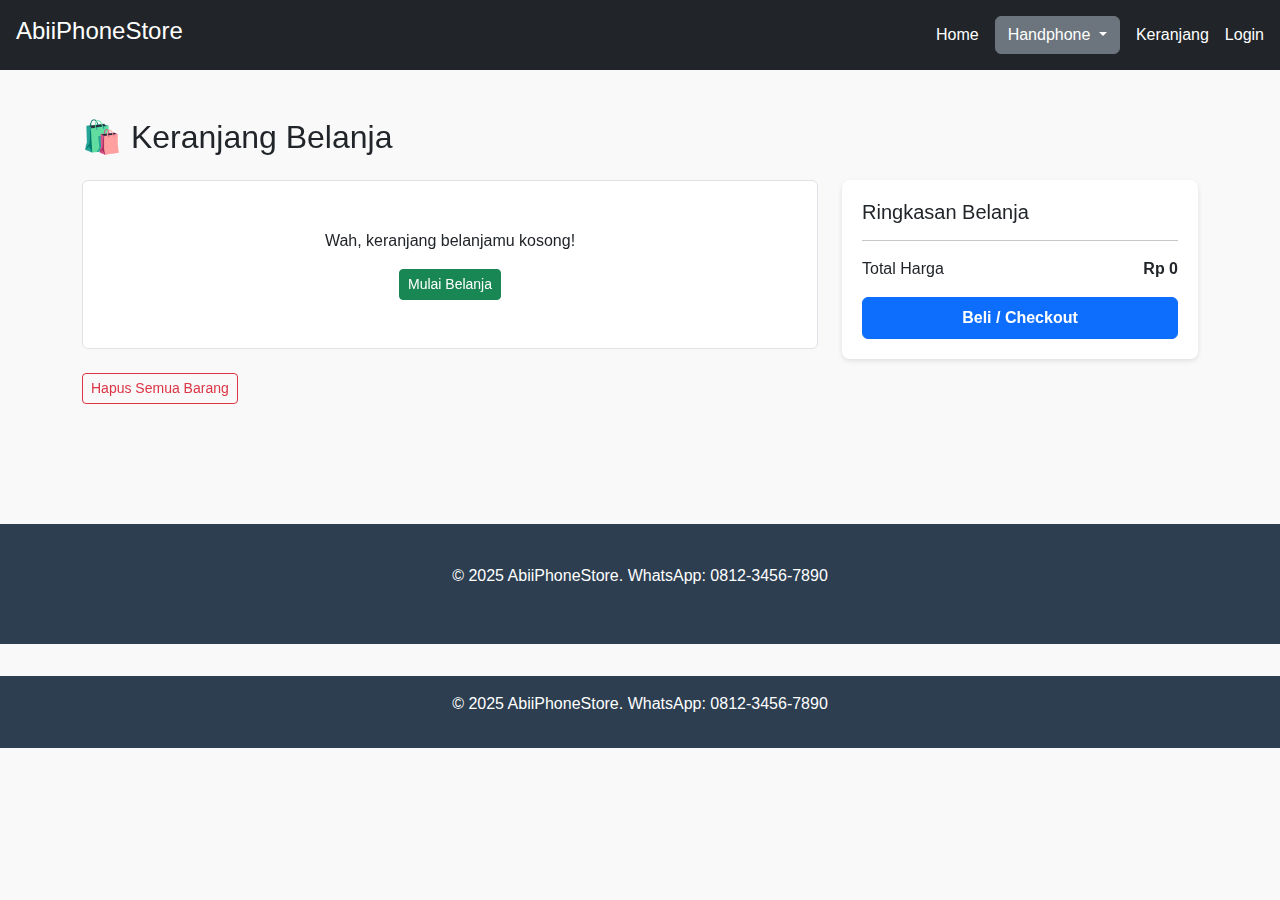
<file: index.html/checkout.html>
<!DOCTYPE html>
<html lang="en">
<head>
  <meta charset="UTF-8" />
  <meta name="viewport" content="width=device-width, initial-scale=1.0"/>
  <title>Checkout - AbiiPhoneStore</title>
  <link href="https://cdn.jsdelivr.net/npm/bootstrap@5.3.0/dist/css/bootstrap.min.css" rel="stylesheet">
  <link href="https://unpkg.com/aos@2.3.4/dist/aos.css" rel="stylesheet">
  <style>
    body { font-family: Arial, sans-serif; background-color: #f9f9f9; }
    footer { background-color: #2c3e50; color: white; text-align: center; padding: 1rem; margin-top: 2rem; }
    .card-custom { border: none; box-shadow: 0 2px 8px rgba(0,0,0,0.05); }
  </style>
</head>
<body>
  <header class="bg-white border-bottom p-3 d-flex justify-content-between align-items-center shadow-sm">
    <h1 class="fs-4"><a href="index.html" class="text-dark text-decoration-none fw-bold">AbiiPhoneStore</a> <span class="text-muted fs-6">| Checkout</span></h1>
  </header>

  <div class="container my-5">
    <div class="row" data-aos="fade-up">
      
      <div class="col-md-7 mb-4">
        <h4 class="mb-3">Alamat Pengiriman</h4>
        <div class="card card-custom p-4">
            <form onsubmit="prosesCheckout(event)">
                <div class="mb-3">
                  <label for="nama" class="form-label">Nama Lengkap</label>
                  <input type="text" class="form-control" id="nama" placeholder="Contoh: Budi Santoso" required>
                </div>
                <div class="mb-3">
                  <label for="telepon" class="form-label">Nomor WhatsApp</label>
                  <input type="tel" class="form-control" id="telepon" placeholder="08xx-xxxx-xxxx" required>
                </div>
                <div class="mb-3">
                  <label for="alamat" class="form-label">Alamat Lengkap</label>
                  <textarea class="form-control" id="alamat" rows="3" placeholder="Jalan, No Rumah, Kelurahan, Kecamatan" required></textarea>
                </div>
                
                <hr class="my-4">
                
                <h4 class="mb-3">Metode Pembayaran</h4>
                <div class="mb-3">
                  <select class="form-select" id="bayar" required>
                    <option value="" selected disabled>Pilih Pembayaran...</option>
                    <option value="BCA">Transfer BCA (Otomatis)</option>
                    <option value="BRI">Transfer BRI</option>
                    <option value="COD">COD (Bayar di Tempat)</option>
                  </select>
                </div>

                <button type="submit" class="btn btn-success w-100 py-2 mt-3 fw-bold">Bayar Sekarang</button>
            </form>
        </div>
      </div>

      <div class="col-md-5">
        <h4 class="mb-3">Ringkasan Pesanan</h4>
        <div class="card card-custom p-3 bg-white">
           <ul id="ringkasanItems" class="list-group list-group-flush mb-3">
               </ul>
           <div class="d-flex justify-content-between fw-bold fs-5">
               <span>Total Tagihan</span>
               <span id="totalCheckout" class="text-primary">Rp 0</span>
           </div>
        </div>
      </div>

    </div>
  </div>

  <footer>
    <p>&copy; 2025 AbiiPhoneStore.</p>
  </footer>

  <script src="https://cdn.jsdelivr.net/npm/bootstrap@5.3.0/dist/js/bootstrap.bundle.min.js"></script>
  <script src="https://unpkg.com/aos@2.3.4/dist/aos.js"></script>
  <script>
    AOS.init();
    
    // Ambil data keranjang
    let keranjang = JSON.parse(localStorage.getItem('keranjang')) || [];

    // Jika keranjang kosong, paksa kembali ke halaman keranjang
    if (keranjang.length === 0) {
        alert("Keranjang Anda kosong. Anda akan dialihkan kembali.");
        window.location.href = 'keranjang.html';
    }

    function formatRupiah(angka) {
      return 'Rp ' + angka.toString().replace(/\B(?=(\d{3})+(?!\d))/g, ".");
    }

    // Tampilkan ringkasan pesanan di sebelah kanan
    function renderRingkasan() {
        const list = document.getElementById('ringkasanItems');
        const totalEl = document.getElementById('totalCheckout');
        let total = 0;

        list.innerHTML = '';
        keranjang.forEach(item => {
            const li = document.createElement('li');
            li.className = 'list-group-item d-flex justify-content-between lh-sm';
            li.innerHTML = `
                <div>
                    <h6 class="my-0">${item.nama}</h6>
                    <small class="text-muted">1 x barang</small>
                </div>
                <span class="text-muted">${formatRupiah(item.harga)}</span>
            `;
            list.appendChild(li);
            total += item.harga;
        });

        totalEl.textContent = formatRupiah(total);
    }

    function prosesCheckout(e) {
      e.preventDefault();
      
      const nama = document.getElementById('nama').value;
      const alamat = document.getElementById('alamat').value;
      const bayar = document.getElementById('bayar').value;
      const total = document.getElementById('totalCheckout').textContent;

      // Simulasi sukses
      alert(`✅ Pesanan Berhasil!\n\nTerima kasih Kak ${nama}.\nBarang akan dikirim ke: ${alamat}\nMetode: ${bayar}\nTotal: ${total}`);
      
      // Bersihkan keranjang
      localStorage.removeItem('keranjang');
      
      // Redirect ke halaman depan atau halaman sukses
      window.location.href = 'index.html'; 
    }

    // Jalankan saat loading
    document.addEventListener('DOMContentLoaded', renderRingkasan);
  </script>
</body>
</html>
</file>
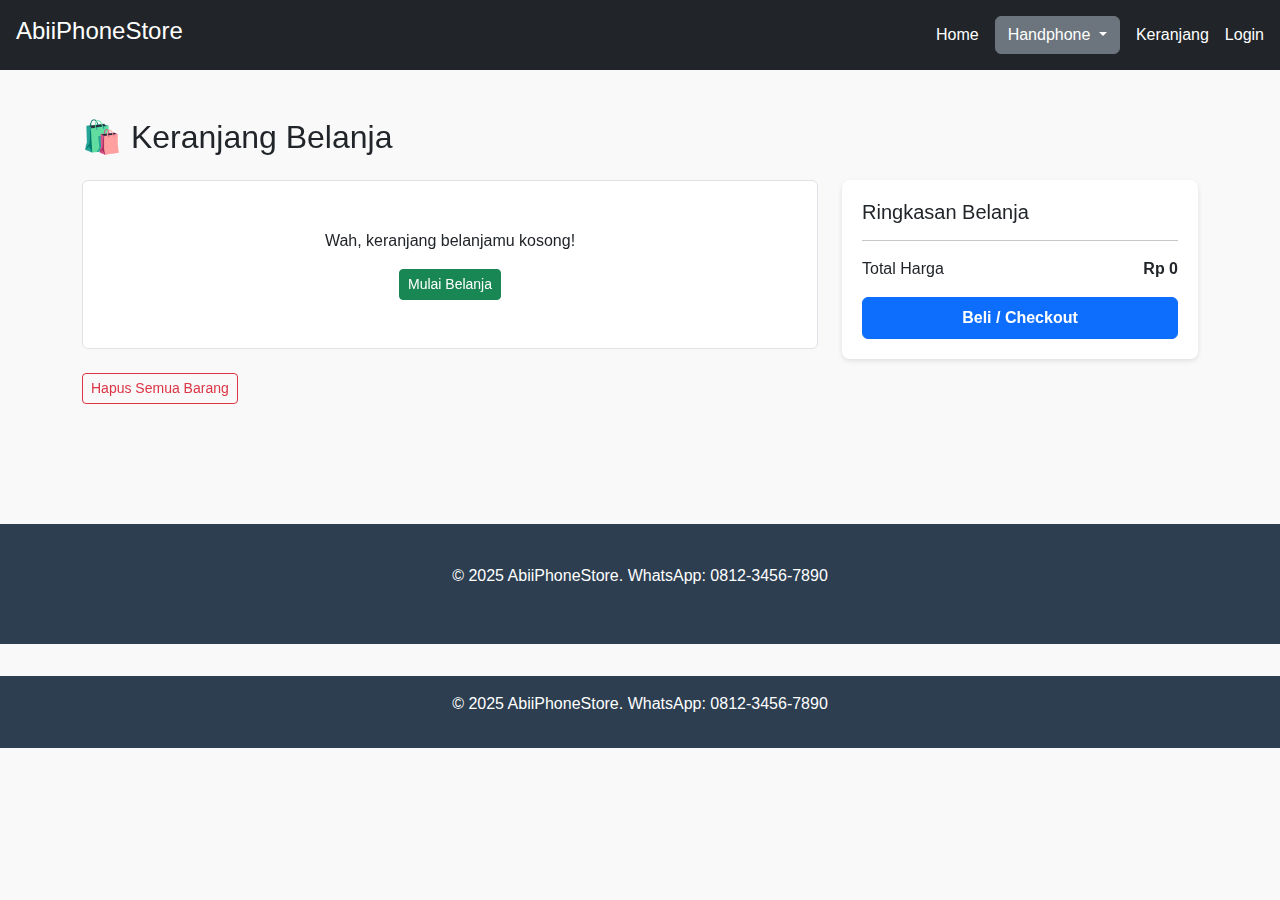
<file: index.html/keranjang.html>
<!DOCTYPE html>
<html lang="en">
<head>
  <meta charset="UTF-8" />
  <meta name="viewport" content="width=device-width, initial-scale=1.0"/>
  <title>Keranjang Belanja - AbiiPhoneStore</title>
  <link href="https://cdn.jsdelivr.net/npm/bootstrap@5.3.0/dist/css/bootstrap.min.css" rel="stylesheet">
  <link href="https://unpkg.com/aos@2.3.4/dist/aos.css" rel="stylesheet">
  <style>
    body { font-family: Arial, sans-serif; background-color: #f9f9f9; }
    footer { background-color: #2c3e50; color: white; text-align: center; padding: 1rem; margin-top: 2rem; }
    .cart-summary { background: white; padding: 20px; border-radius: 8px; box-shadow: 0 2px 5px rgba(0,0,0,0.1); }
    /* Style untuk gambar produk di keranjang */
    .cart-img {
        width: 60px; /* Ukuran gambar yang lebih jelas */
        height: 60px;
        object-fit: contain;
        border-radius: 5px;
        margin-right: 15px;
        border: 1px solid #eee;
        padding: 5px;
    }
  </style>
</head>
<body>
  <header class="bg-dark text-white p-3 d-flex justify-content-between align-items-center">
    <h1 class="fs-4"><a href="index.html" class="text-white text-decoration-none">AbiiPhoneStore</a></h1>
    <nav class="d-flex align-items-center">
      <a href="index.html" class="text-white me-3 text-decoration-none">Home</a>
      <div class="dropdown me-3">
        <button class="btn btn-secondary dropdown-toggle" type="button" id="produkDropdown" data-bs-toggle="dropdown" aria-expanded="false">
          Handphone
        </button>
        <ul class="dropdown-menu" aria-labelledby="produkDropdown">
          <li><a class="dropdown-item" href="Samsung.html">Samsung</a></li>
          <li><a class="dropdown-item" href="Iphone.html">Iphone</a></li>
          <li><a class="dropdown-item" href="Oppo.html">Oppo</a></li>
          <li><a class="dropdown-item" href="Realme.html">Realme</a></li>
          <li><a class="dropdown-item" href="Poco.html">Poco</a></li>
          <li><a class="dropdown-item" href="Xiomi.html">Xiaomi</a></li>
          <li><a class="dropdown-item" href="Vivo.html">Vivo</a></li>
          <li><a class="dropdown-item" href="ROG.html">ROG</a></li>
        </ul>
      </div>
      <a href="keranjang.html" class="text-white me-3 text-decoration-none">Keranjang</a>
      <a href="login.html" class="text-white text-decoration-none">Login</a>
    </nav>
  </header>

  <div class="container my-5">
    <div class="row" data-aos="fade-up">
      <div class="col-12">
        <h2 class="mb-4">🛍️ Keranjang Belanja</h2>
      </div>
      
      <div class="col-lg-8">
        <ul id="listKeranjang" class="list-group mb-4">
          <li class="list-group-item text-center">Memuat keranjang...</li>
        </ul>
        <button class="btn btn-outline-danger btn-sm mb-3" onclick="kosongkanKeranjang()">Hapus Semua Barang</button>
      </div>

      <div class="col-lg-4">
        <div class="cart-summary sticky-top" style="top: 20px;">
          <h5>Ringkasan Belanja</h5>
          <hr>
          <div class="d-flex justify-content-between mb-3">
            <span>Total Harga</span>
            <strong id="totalHarga">Rp 0</strong>
          </div>
          <button onclick="lanjutKeCheckout()" class="btn btn-primary w-100 fw-bold py-2">Beli / Checkout</button>
        </div>
      </div>
    </div>
  </div>
<div class="modal fade" id="kosongkanModal" tabindex="-1" aria-labelledby="kosongkanModalLabel" aria-hidden="true">
    <div class="modal-dialog modal-sm modal-dialog-centered">
        <div class="modal-content">
            <div class="modal-header bg-danger text-white">
                <h5 class="modal-title" id="kosongkanModalLabel">⚠️ Konfirmasi Hapus</h5>
                <button type="button" class="btn-close btn-close-white" data-bs-dismiss="modal" aria-label="Close"></button>
            </div>
            <div class="modal-body text-center">
                <p>Anda yakin ingin **menghapus semua** barang dari keranjang belanja?</p>
                <small class="text-muted d-block mb-3">Tindakan ini tidak bisa dibatalkan.</small>
                <button type="button" class="btn btn-secondary me-2" data-bs-dismiss="modal">Batal</button>
                <button type="button" class="btn btn-danger" id="btnHapusSemuaAksi">Ya, Hapus Semua</button>
            </div>
        </div>
    </div>
</div>
  <footer>
    <p>&copy; 2025 AbiiPhoneStore. WhatsApp: 0812-3456-7890</p>
  </footer>
  <footer>
    <p>&copy; 2025 AbiiPhoneStore. WhatsApp: 0812-3456-7890</p>
  </footer>

  <script src="https://cdn.jsdelivr.net/npm/bootstrap@5.3.0/dist/js/bootstrap.bundle.min.js"></script>
  <script src="https://unpkg.com/aos@2.3.4/dist/aos.js"></script>
  <script>
    AOS.init();
    
    // ===================================================================
    // DATA PRODUK LENGKAP DARI SEMUA KATEGORI (KOREKSI DAN DITAMBAH HINGGA MINIMAL 6 ITEM PER KATEGORI)
    // ===================================================================
    const produkLengkap = [
  // --- SAMSUNG (6 Item) ---
  { nama: 'Samsung Galaxy S25 Ultra 5G', harga: 26599000, gambar: 'https://static.s-sfr.fr/media/catalogue/article/mobile/raeirnvn/1_samsung_galaxy_s25_ultra_dosface_argent_titane_184x184.webp'},
  { nama: 'Samsung Galaxy S24 Ultra', harga: 24599000, gambar: 'https://imagedelivery.net/JAV112JY973Crznn4xb8Sg/a0643a7c-8bfd-4e1c-5f9f-9e060db33900/public'},
  { nama: 'Samsung Galaxy S23 Ultra', harga: 22599000, gambar: 'https://www.mobilkigsm.pl/cdn/shop/files/Smartfon-SAMSUNG-Galaxy-S23-Ultra-Jasnorozowy-front-tyl-1_wynik.webp?v=1708602258&width=600'},
  { nama: 'Samsung Galaxy Z Fold5', harga: 18999000, gambar: 'https://encrypted-tbn0.gstatic.com/images?q=tbn:ANd9GcSn62wohmVjEyDf8D2brbjO8Y_SXQFWBIMB_ADtBgJjJ-xWP-Y81Mybkbiwogd6oNKDj1w&usqp=CAU'},
  { nama: 'Samsung Galaxy S24+', harga: 15999000, gambar: 'https://carisinyal.com/wp-content/uploads/2024/01/Samsung-Galaxy-S24-Plus_.webp'},
  { nama: 'Samsung Galaxy Z Flip5', harga: 12555000, gambar: 'https://cworld.id/wp-content/uploads/2023/07/samsung_galaxy_z_flip5_5g_mint_1_1.jpg'},
  
  // --- IPHONE (8 Item) ---
  { nama: 'iPhone 17 Pro Max', harga: 29999999, gambar: 'https://www.mobilephonesdirect.co.uk/files/images/handsets/apple/01_iphone17-pro-max_cosmic-orange_pm.png'},
  { nama: 'iPhone 16 Pro Max', harga: 24550000, gambar: 'https://ibox.co.id/_next/image?url=https%3A%2F%2Fcdnpro.eraspace.com%2Fmedia%2Fcatalog%2Fproduct%2Fi%2Fp%2Fiphone_16_pro_max_desert_titanium_01_3.jpg&w=3840&q=45'},
  { nama: 'iPhone 15 Pro Max', harga: 18999000, gambar: 'https://static.retailworldvn.com/Products/Images/12220/318072/smartphone-iphone-15-pro-max-8gb-512gb-white-titanium-black-1.jpg'},
  { nama: 'iPhone 14 Pro Max', harga: 13999000, gambar: 'https://indodana-web.imgix.net/assets/iphone-14-pro-deep-purple-thumbnail.png?auto=compress'},
  { nama: 'iPhone 13 Pro Max', harga: 12999000, gambar: 'https://completeselular.co.id/wp-content/uploads/2022/04/ip-13-pro-blue-600x600.jpg'},
  { nama: 'iPhone 12 Pro Max', harga: 10999000, gambar: 'https://indodana-web.imgix.net/assets/iphone-12-pro-max-pacific-blue-thumbnail.png?auto=compress'},
  { nama: 'Iphone 11 Pro max', harga: 8999999, gambar: 'https://carisinyal.com/wp-content/uploads/2022/01/iPhone-11-Pro-Max_.webp'},
  { nama: 'iPhone XR', harga: 7555999, gambar: 'https://images.tokopedia.net/img/cache/700/OJWluG/2022/12/16/ee44ec70-c458-4b95-b6cf-610dfb23e335.jpg?ect=4g'},
  
  // --- OPPO (6 Item) ---
  { nama: 'Oppo Find N3 Fold', harga: 29599000, gambar: 'https://cdnpro.eraspace.com/media/catalog/product/o/p/oppo_find_n3_fold_black_1.jpg'},
  { nama: 'Oppo Find 5', harga: 27500000, gambar: 'https://media.dinomarket.com/docs/imgTD/2025-05/DM_F136393CC927B85DB4AEDDD170DB63DA_210525110544_ll.jpg'},
  { nama: 'Oppo Find 8X Pro 5G', harga: 20599000, gambar: 'https://cdnpro.eraspace.com/media/catalog/product/o/p/oppo_find_x8_pro_space_black_01_1.jpg'},
  { nama: 'Oppo Find N3 Flip', harga: 12599000, gambar: 'https://m.media-amazon.com/images/I/41mwwj9GOoL.jpg'},
  { nama: 'Oppo Reno 14 Pro', harga: 10999000, gambar: 'https://image.oppo.com/content/dam/oppo/common/mkt/v2-2/reno14-series/navigation/reno14/440-440-white-v1.png.thumb.webp'},
  { nama: 'Oppo Reno 12 Pro', harga: 8599000, gambar: 'https://down-id.img.susercontent.com/file/id-11134207-7r98z-lxm3j9cy2a3164'},

  // --- REALME (6 Item) ---
  { nama: 'realme GT 7', harga: 9550000, gambar: 'https://p16-oec-sg.ibyteimg.com/tos-alisg-i-aphluv4xwc-sg/d2cfa9641b33410888e1ceff0c935d8d~tplv-aphluv4xwc-resize-webp:800:800.webp?dr=15584&t=555f072d&ps=933b5bde&shp=6ce186a1&shcp=e1be8f53&idc=my&from=1826719393'},
  { nama: 'realme 15 Pro 5G', harga: 7999000, gambar: 'https://carisinyal.com/wp-content/uploads/2025/07/a1d8c27a-7a57-4786-8428-7466a67e9114_.webp'},
  { nama: 'realme 15P', harga: 5799000, gambar: 'https://plazait.co.id/uploads/products/gallery/realme-15t-5g-8128gb-8256gb-garansi-resmi-1761287214-100.webp'},
  { nama: 'realme 14 5G', harga: 4599000, gambar: 'https://cdnpro.eraspace.com/media/catalog/product/r/e/realme_14_5g_mecha_silver_01.jpg'},
  { nama: 'realme 10', harga: 3199999, gambar: 'https://sc04.alicdn.com/kf/H21a1a8c5e70f44d1b1d079c02c3a3e36N.jpg'},
  { nama: 'realme C75', harga: 8550000, gambar: 'https://static.retailworldvn.com/Products/Images/12220/333491/realme_c75_gold_1_1.jpg'},
  
  // --- POCO (6 Item) ---
  { nama: 'Poco F7 Ultra', harga: 8599000, gambar: 'https://carisinyal.com/wp-content/uploads/2025/03/POCO-F7-ULtra_.webp'},
  { nama: 'Poco F6 Pro 5G', harga: 7599000, gambar: 'https://carisinyal.com/wp-content/uploads/2024/05/POCO-F6_-1.webp'},
  { nama: 'Poco X6 Pro 5G', harga: 6999000, gambar: 'https://down-id.img.susercontent.com/file/id-11134207-7r98p-lywxci4f5gq086'},
  { nama: 'Poco F5 Pro 5G', harga: 5999999, gambar: 'https://carisinyal.com/wp-content/uploads/2023/05/POCO-F5-biru_.webp'},
  { nama: 'Poco F4 GT', harga: 8000000, gambar: 'https://phonesstorekenya.com/wp-content/uploads/2022/05/Poco-F4-GT-a.jpg.webp'},
  { nama: 'Poco X5 Pro 5G', harga: 3599000, gambar: 'https://http2.mlstatic.com/D_NQ_NP_731864-MCO54983223076_042023-O.webp'},

  // --- XIAOMI (6 Item) ---
  { nama: 'Xiaomi 15 Ultra', harga: 20599000, gambar: 'https://carisinyal.com/wp-content/uploads/2024/10/Xiaomi-15-ok_.webp'},
  { nama: 'Xiaomi 14', harga: 11599000 , gambar: 'https://cworld.id/wp-content/uploads/2024/10/xiaomi_14t_gray_1.jpg'},
  { nama: 'Xiaomi 13T', harga: 7599000 , gambar: 'https://smartkoshk.com/cdn/shop/files/green.png?v=1710771579'},
  { nama: 'Redmi Note 14 Pro 5G', harga: 4599000, gambar: 'https://cworld.id/wp-content/uploads/2025/01/xiaomi_redmi_note_14_pro_5g_prpl_1_1.jpg'},
  { nama: 'Xiaomi Redmi 14C', harga: 1599000, gambar: 'https://sentraponsel.com/pic_product/17012025144920xiaomi_redmi_14c_midnight_black_1_1.jpg'},
  { nama: 'Xiaomi Redmi A5', harga: 1399000, gambar: 'https://mfono.com/wp-content/uploads/2025/04/552691-01.webp'},

  // --- VIVO (6 Item) ---
  { nama: 'Vivo X200 Ultra 5G', harga: 23599999, gambar: 'https://down-id.img.susercontent.com/file/id-11134207-7rbkb-m94a89swy8pe56'},
  { nama: 'Vivo X100 Ultra 5G', harga: 19599000, gambar: 'https://carisinyal.com/wp-content/uploads/2024/05/vivo-X100-Ultra_.webp'},
  { nama: 'Vivo X200 Pro 5G', harga: 14999000, gambar: 'https://cdnpro.eraspace.com/media/catalog/product/v/i/vivo_x200_pro_silver_1_1.jpg'},
  { nama: 'Vivo X100 5G', harga: 12599000, gambar: 'https://asia-exstatic-vivofs.vivo.com/PSee2l50xoirPK7y/1703155786129/235fc4fbe0277e6fc5f25fc84fabdd7f.png'},
  { nama: 'Vivo V60', harga: 8599000, gambar: 'https://cdnpro.eraspace.com/media/catalog/product/v/i/vivo_v60_5g_purple_1.jpg'},
  { nama: 'Vivo V50', harga: 5550000, gambar: 'https://cdnpro.eraspace.com/media/catalog/product/v/i/vivo_v50_black_1.jpg'},
  
  // --- ROG (4 Item, perlu ditambah 2 lagi jika ingin minimal 6) ---
  { nama: 'Asus ROG Phone 9 Pro Ultimate', harga: 24999000, gambar: 'https://dlcdnwebimgs.asus.com/gain/351D03FD-B09A-4877-BED5-A0C877023469/w260/fwebp'},
  { nama: 'Asus ROG Phone 8 Pro', harga: 20599000, gambar: 'https://cworld.id/wp-content/uploads/2024/03/asus_rog_phone_8_phantom_black_1.jpg'},
  { nama: 'Asus ROG Phone 7 Pro', harga: 19999000, gambar: 'https://sc04.alicdn.com/kf/Aa35798b56a4a48f589895cbaaf2928695.jpg'},
  { nama: 'Asus ROG Phone 9FE', harga: 12599000, gambar: 'https://dlcdnwebimgs.asus.com/gain/973395F8-FFF9-4F1D-BF8F-1BBADD4CF04D'},
];
    // ===================================================================

    // Ambil data keranjang dari localStorage
    let keranjang = JSON.parse(localStorage.getItem('keranjang')) || [];

    function formatRupiah(angka) {
      return 'Rp ' + angka.toString().replace(/\B(?=(\d{3})+(?!\d))/g, ".");
    }
    
    // Fungsi untuk mendapatkan detail gambar dari nama produk
    function getProdukDetail(namaProduk) {
        return produkLengkap.find(p => p.nama === namaProduk) || {};
    }

    function renderKeranjang() {
      const list = document.getElementById('listKeranjang');
      const total = document.getElementById('totalHarga');
      list.innerHTML = '';
      let totalHarga = 0;

      if (keranjang.length === 0) {
        list.innerHTML = `
            <li class="list-group-item text-center py-5">
                <p>Wah, keranjang belanjamu kosong!</p>
                <a href="index.html" class="btn btn-success btn-sm">Mulai Belanja</a>
            </li>`;
        total.textContent = formatRupiah(0);
        return;
      }
      
      keranjang.forEach((p, index) => {
        // Ambil detail produk (termasuk gambar)
        const detail = getProdukDetail(p.nama);
        const imageUrl = detail.gambar || 'https://via.placeholder.com/60?text=HP'; // Gambar default

        const li = document.createElement('li');
        li.className = 'list-group-item d-flex justify-content-between align-items-center';
        li.innerHTML = `
          <div class="d-flex align-items-center flex-grow-1">
             <img src="${imageUrl}" class="cart-img" alt="${p.nama}">
             <div class="me-auto">
                <h6 class="my-0">${p.nama}</h6>
                <small class="text-danger fw-bold">${formatRupiah(p.harga)}</small>
             </div>
          </div>
          <button class="btn btn-sm btn-link text-danger text-decoration-none" onclick="hapusDariKeranjang(${index})">Hapus</button>
        `;
        list.appendChild(li);
        totalHarga += p.harga;
      });
      total.textContent = formatRupiah(totalHarga);
    }

    function hapusDariKeranjang(index) {
        keranjang.splice(index, 1);
        localStorage.setItem('keranjang', JSON.stringify(keranjang));
        renderKeranjang();
    }

  // ... (fungsi-fungsi lain tetap di sini)

    function kosongkanKeranjang() {
        if (keranjang.length === 0) {
            alert("Keranjang sudah kosong.");
            return;
        }

        // Tampilkan Modal Konfirmasi
        const modalEl = document.getElementById('kosongkanModal');
        const hapusSemuaBtn = document.getElementById('btnHapusSemuaAksi');
        
        // Buat instance modal baru atau ambil yang sudah ada
        const myModal = new bootstrap.Modal(modalEl);

        // Atur event listener untuk tombol aksi di dalam modal
        hapusSemuaBtn.onclick = function() {
            // Lakukan aksi penghapusan
            keranjang = [];
            localStorage.removeItem('keranjang');
            renderKeranjang();
            // Sembunyikan modal setelah aksi selesai
            myModal.hide();
        };

        myModal.show();
    }
    
    // ... (sisa skrip)

    function lanjutKeCheckout() {
        if (keranjang.length === 0) {
            alert("Keranjang masih kosong, yuk belanja dulu!");
        } else {
            // Ini akan mengarahkan ke halaman checkout, diasumsikan file checkout.html sudah ada
            window.location.href = 'checkout.html';
        }
    }

    document.addEventListener('DOMContentLoaded', renderKeranjang);
  </script>
</body>
</html>
</file>
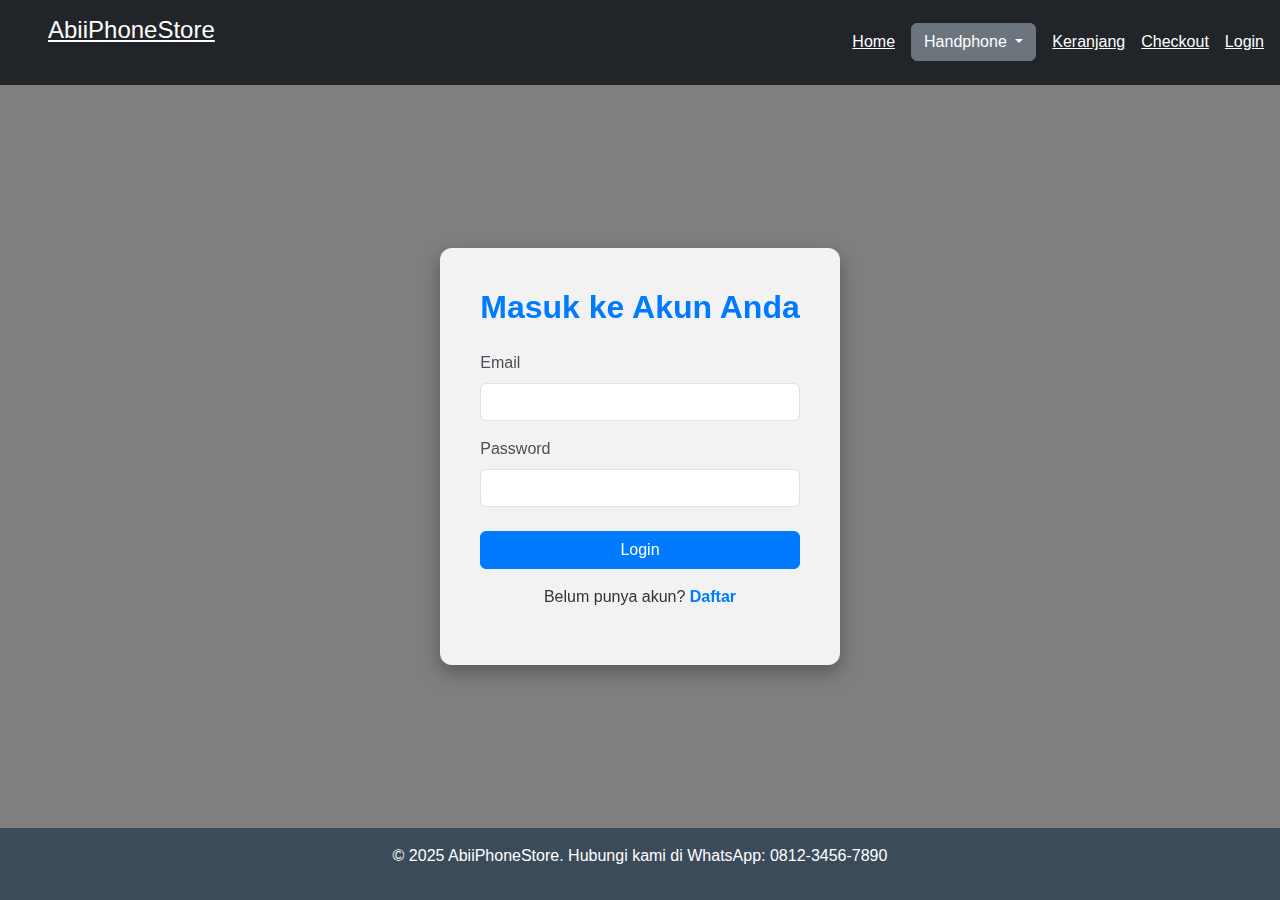
<file: index.html/login.html>
<!DOCTYPE html>
<html lang="en">
<head>
  <meta charset="UTF-8" />
  <meta name="viewport" content="width=device-width, initial-scale=1.0"/>
  <title>Login - AbiiPhoneStore</title>
  <link href="https://cdn.jsdelivr.net/npm/bootstrap@5.3.0/dist/css/bootstrap.min.css" rel="stylesheet">
  <link href="https://unpkg.com/aos@2.3.4/dist/aos.css" rel="stylesheet">
  <style>
    body {
      font-family: Arial, sans-serif;
      /* Background image dengan overlay dan blur */
      background: linear-gradient(rgba(0,0,0,0.4), rgba(0,0,0,0.4)), 
                  url('https://wallpapers.com/images/hd/lighting-monster-godzilla-breathing-fire-a9rfbx5m7we2b50g.jpg') center center fixed;
      background-size: cover;
    }

    /* Overlay dan Blur pada Body */
    body::before {
      content: '';
      position: absolute;
      top: 0;
      left: 0;
      width: 100%;
      height: 100%;
      background: linear-gradient(rgba(0,0,0,0.5), rgba(0,0,0,0.5)); /* Overlay gelap */
      z-index: -1; /* Di belakang konten */
    }

    /* Kontainer utama untuk mengatur posisi login card dan header/footer */
    .main-wrapper {
      position: absolute;
      top: 0;
      left: 0;
      width: 100%;
      height: 100%;
      display: flex;
      flex-direction: column;
      justify-content: space-between; /* Header di atas, footer di bawah, login di tengah */
      z-index: 1; /* Di atas elemen body::before */
    }

    .login-container {
      max-width: 400px;
      padding: 2.5rem; /* Padding sedikit diperbesar */
      border: none; /* Hilangkan border */
      border-radius: 12px; /* Border radius lebih lembut */
      box-shadow: 0 8px 20px rgba(0,0,0,0.3); /* Shadow lebih kuat */
      background-color: rgba(255, 255, 255, 0.9); /* Sedikit transparan */
      color: #333; /* Warna teks agar tetap terbaca */
      margin: auto; /* Memposisikan di tengah secara vertikal dan horizontal */
      z-index: 10; /* Pastikan di atas semua overlay */
    }
    .login-container h2 {
      color: #007bff; /* Warna biru untuk judul */
      font-weight: 600;
      margin-bottom: 1.5rem;
    }
    .login-container .form-label {
      color: #495057;
      font-weight: 500;
    }
    .btn-primary {
      background-color: #007bff;
      border-color: #007bff;
      transition: background-color 0.3s ease, border-color 0.3s ease;
    }
    .btn-primary:hover {
      background-color: #0056b3;
      border-color: #0056b3;
    }
    .login-container a {
      color: #007bff;
      font-weight: bold;
      text-decoration: none;
    }
    .login-container a:hover {
      text-decoration: underline;
    }

    header {
      background-color: rgba(33, 37, 41, 0.8); /* Header sedikit transparan */
      z-index: 20; /* Pastikan header di atas konten lain */
    }

    footer {
      background-color: rgba(44, 62, 80, 0.8); /* Footer sedikit transparan */
      color: white;
      text-align: center;
      padding: 1rem;
      z-index: 20; /* Pastikan footer di atas konten lain */
    }
  </style>
</head>
<body>
  <div class="main-wrapper">
    <header class="bg-dark text-white p-3 d-flex justify-content-between align-items-center">
      <ul>
        <h1 class="fs-4"><a href="pertama.html" class="text-white me-3">AbiiPhoneStore</a></h1>
      </ul>
      <nav class="d-flex align-items-center">
        <a href="index.html" class="text-white me-3">Home</a>
        <div class="dropdown me-3">
          <button class="btn btn-secondary dropdown-toggle" type="button" id="produkDropdown" data-bs-toggle="dropdown" aria-expanded="false">
            Handphone
          </button>
          <ul class="dropdown-menu" aria-labelledby="produkDropdown">
            <li><a class="dropdown-item" href="Samsung.html">Samsung</a></li>
            <li><a class="dropdown-item" href="Iphone.html">Iphone</a></li>
            <li><a class="dropdown-item" href="Oppo.html">Oppo</a></li>
            <li><a class="dropdown-item" href="Realme.html">Realme</a></li>
            <li><a class="dropdown-item" href="Poco.html">Poco</a></li>
            <li><a class="dropdown-item" href="Xiomi.html">Xiaomi</a></li>
            <li><a class="dropdown-item" href="Vivo.html">Vivo</a></li>
            <li><a class="dropdown-item" href="ROG.html">ROG</a></li>
          </ul>
        </div>
        <a href="keranjang.html" class="text-white me-3">Keranjang</a>
        <a href="keranjang.html#checkout" class="text-white me-3">Checkout</a>
        <a href="login.html" class="text-white">Login</a>
      </nav>
    </header>

    <div class="container d-flex justify-content-center align-items-center flex-grow-1">
      <div class="login-container" data-aos="fade-down">
        <h2 class="text-center mb-4">Masuk ke Akun Anda</h2>
        <form onsubmit="prosesLogin(event)">
          <div class="mb-3">
            <label for="email" class="form-label">Email</label>
            <input type="email" class="form-control" id="email" required>
          </div>
          <div class="mb-3">
            <label for="password" class="form-label">Password</label>
            <input type="password" class="form-control" id="password" required>
          </div>
          <button type="submit" class="btn btn-primary w-100 mt-2">Login</button>
          <p class="mt-3 text-center">Belum punya akun? <a href="#">Daftar</a></p>
        </form>
      </div>
    </div>

    <footer>
      <p>&copy; 2025 AbiiPhoneStore. Hubungi kami di WhatsApp: 0812-3456-7890</p>
    </footer>
  </div> <script src="https://cdn.jsdelivr.net/npm/bootstrap@5.3.0/dist/js/bootstrap.bundle.min.js"></script>
  <script src="https://unpkg.com/aos@2.3.4/dist/aos.js"></script>
  <script>
    AOS.init();
    
    function prosesLogin(e) {
      e.preventDefault();
      const email = document.getElementById('email').value;
      const password = document.getElementById('password').value;

      // Contoh simulasi login:
      if (email === 'user@example.com' && password === 'password123') {
        alert('Login Berhasil! Selamat datang.');
        window.location.href = 'pertama.html'; // Arahkan kembali ke halaman Home
      } else {
        alert('Email atau Password salah. Silakan coba lagi.');
      }
    }
  </script>
</body>
</html>
</file>
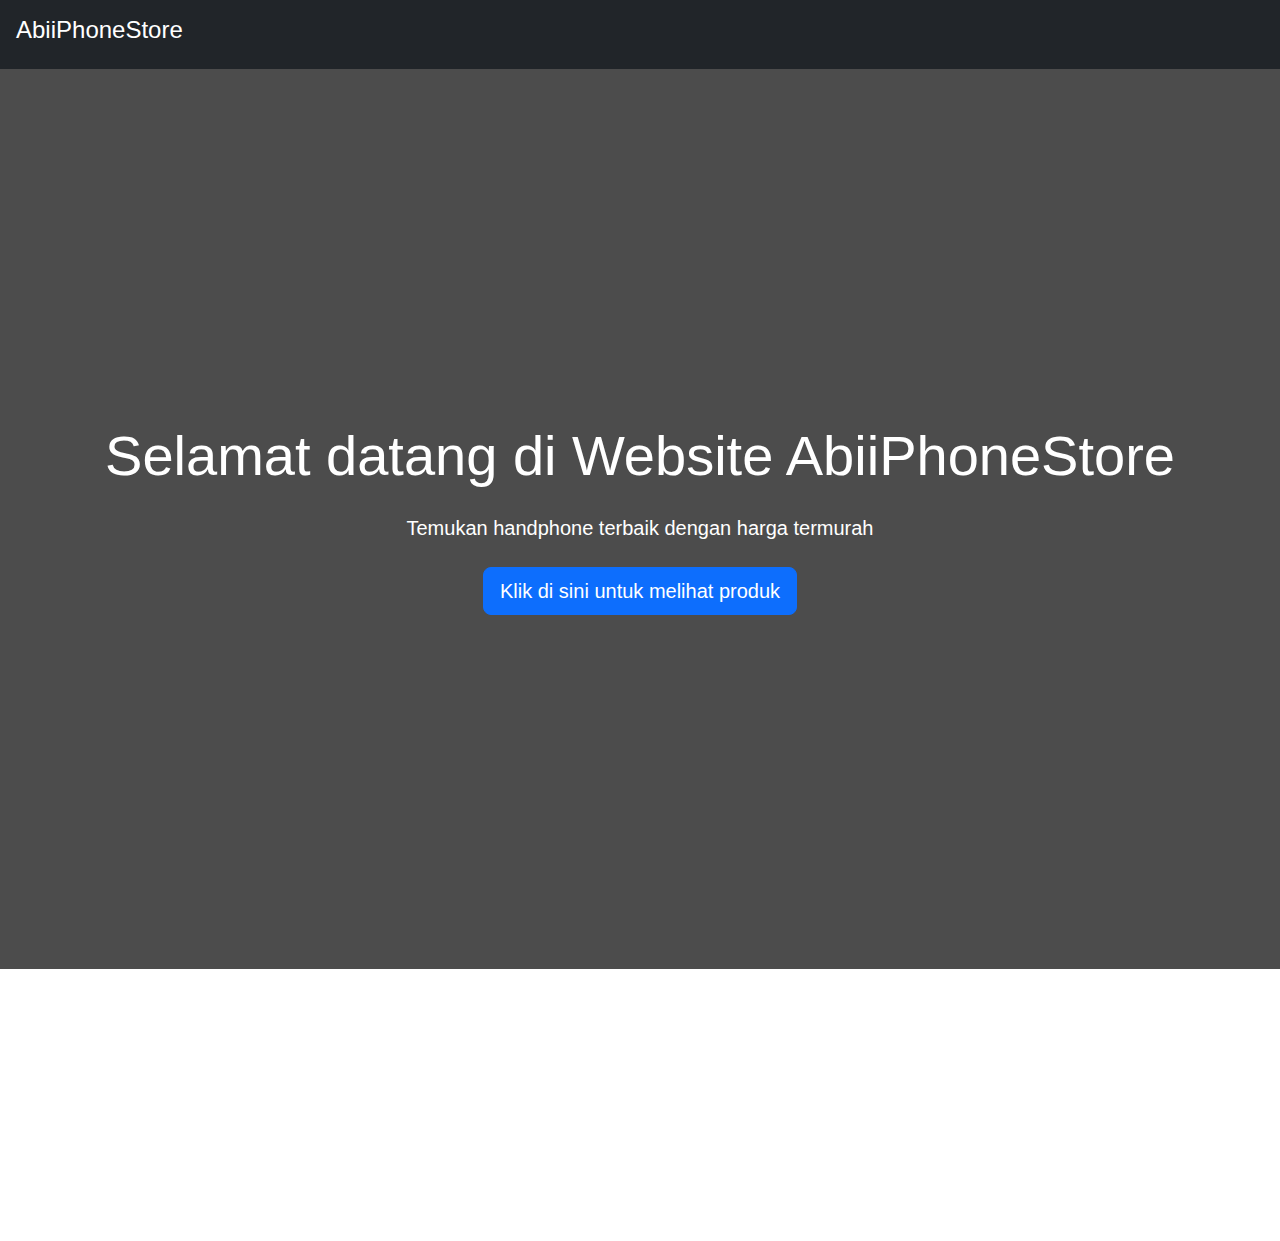
<file: index.html/pertama.html>
<!DOCTYPE html>
<html lang="en">
<head>
  <meta charset="UTF-8" />
  <meta name="viewport" content="width=device-width, initial-scale=1.0"/>
  <title>AbiiPhoneStore - Jual Beli Handphone</title>
  <link href="https://cdn.jsdelivr.net/npm/bootstrap@5.3.0/dist/css/bootstrap.min.css" rel="stylesheet">
  <link href="https://unpkg.com/aos@2.3.4/dist/aos.css" rel="stylesheet">
  <style>
    body {
      font-family: Arial, sans-serif;
      overflow: hidden; 
    }
    .hero {
      background: linear-gradient(rgba(0,0,0,0.7), rgba(0,0,0,0.7)), 
                  url('https://wallpapers-clan.com/wp-content/uploads/2024/04/godzilla-sea-desktop-wallpaper-preview.jpg');
      background-size: cover; 
      background-position: center;
      min-height: 100vh;
      color: rgb(255, 255, 255);
    }
    .card-title:hover {
      cursor: pointer;
      color: #007bff;
    }
  </style>
</head>
<body>
  <header class="bg-dark text-white p-3 d-flex justify-content-between align-items-center">
    <h1 class="fs-4">AbiiPhoneStore</h1>
  </header>

  <div class="hero d-flex flex-column justify-content-center align-items-center text-center">
    <h1 class="display-4 mb-4">Selamat datang di Website AbiiPhoneStore</h1>
    <p class="lead mb-4">Temukan handphone terbaik dengan harga termurah</p>
    <a href="index.html" class="btn btn-primary btn-lg" style="text-shadow: none;">
      Klik di sini untuk melihat produk
    </a>
  </div>

  <div class="container my-5">
    <div class="row mb-4" data-aos="fade-up">
      <div class="col text-center">
        <h2>Produk Terbaru</h2>
        <p>Pilih handphone terbaik untukmu</p>
        <input type="text" class="form-control w-50 mx-auto" id="searchInput" placeholder="Cari handphone...">
      </div>
    </div>
  </div>
</body>
</html>
</file>
